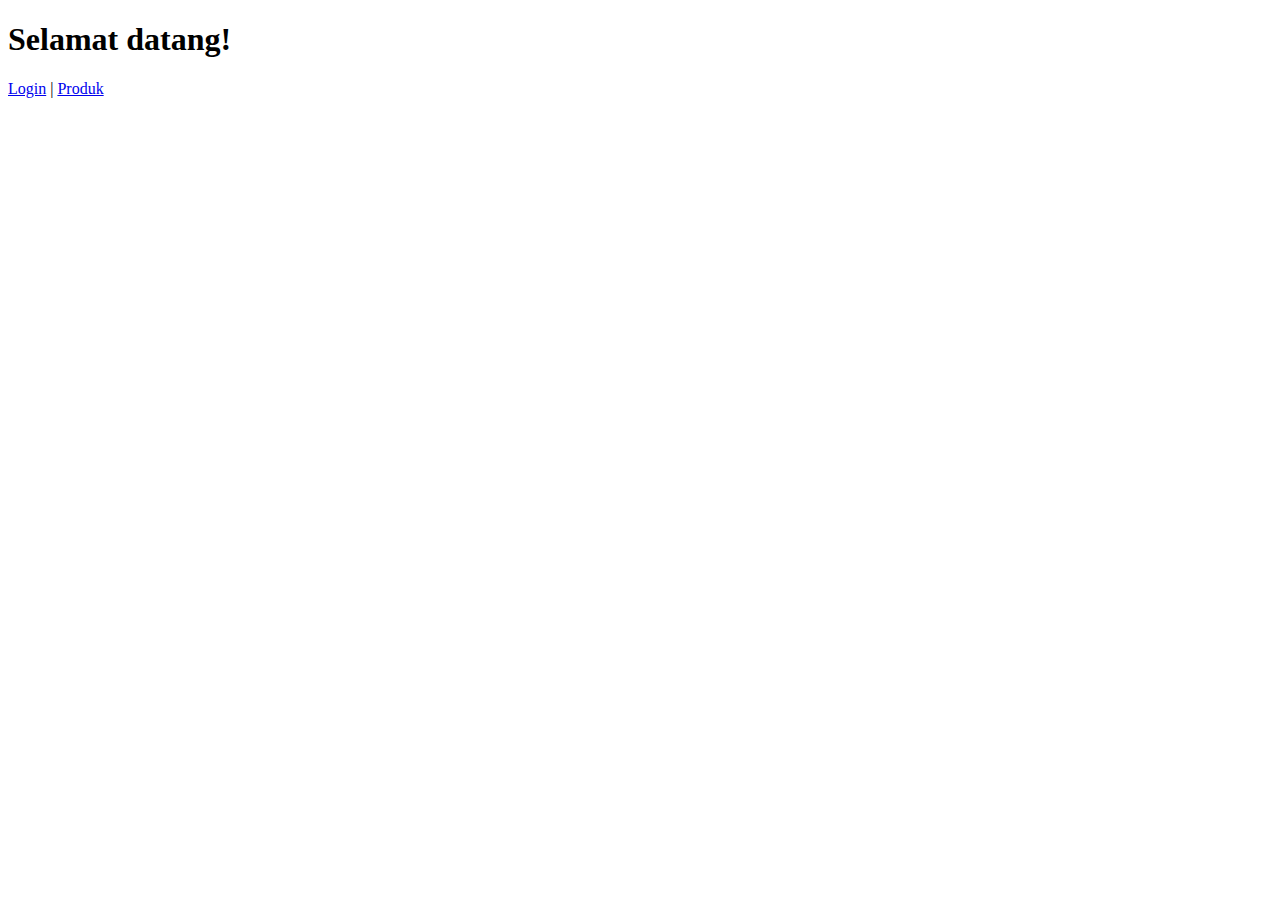
<file: index.html>
<!DOCTYPE html>
<html lang="en">
<head>
  <meta charset="UTF-8">
  <meta name="viewport" content="width=device-width, initial-scale=1.0">
  <title>index</title>
</head>
<body>
  <h1>Selamat datang!</h1>
  <a href="login-responsive.html">Login</a> |
  <a href="product-responsive.html">Produk</a>
</body>
</html>
</file>
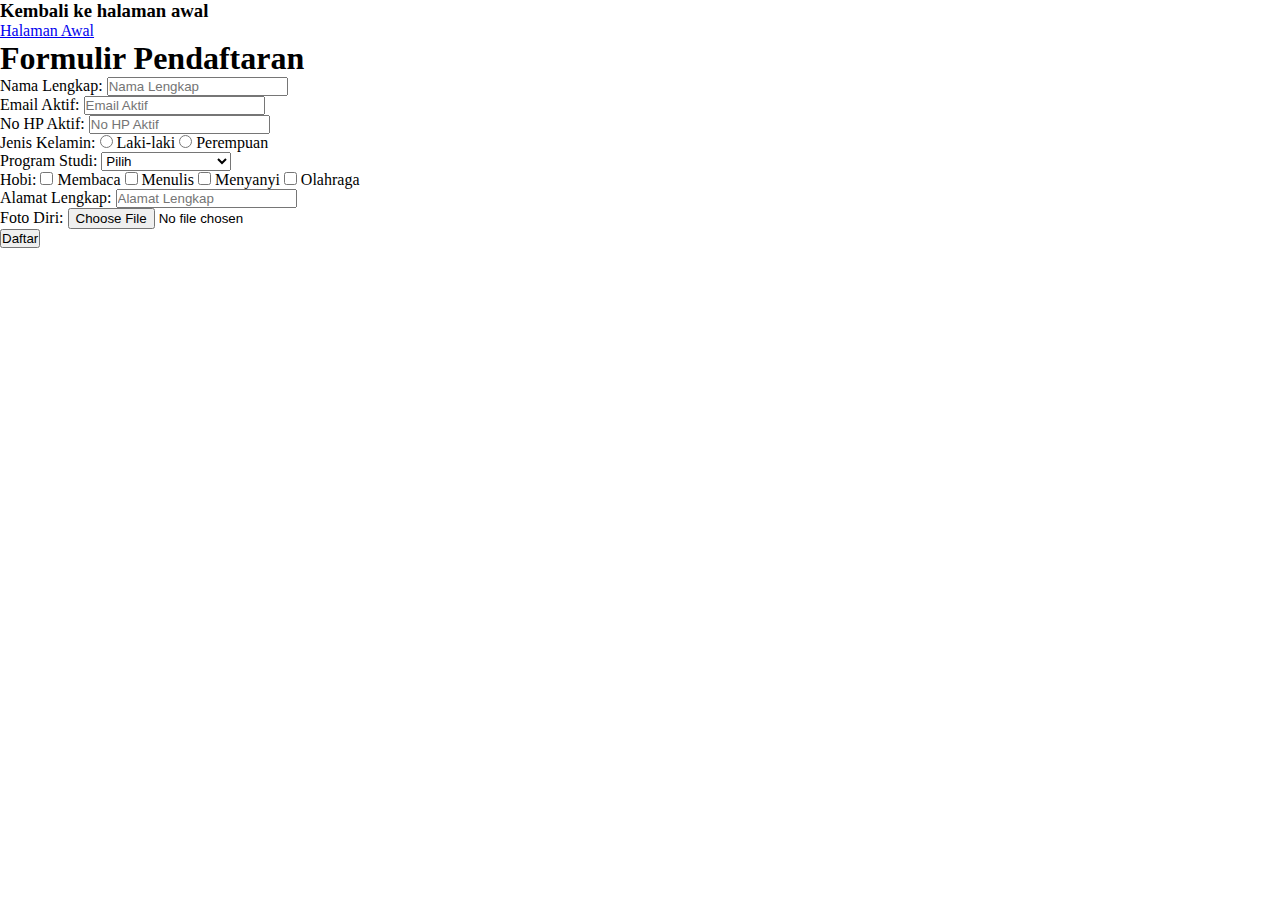
<file: form.html>
<!DOCTYPE html>
<html lang="en">
<head>
    <meta charset="UTF-8">
    <meta name="viewport" content="width=device-width, initial-scale=1.0">
    <title>Formulir Pendaftaran</title>
    <h3>Kembali ke halaman awal</h3>
    <a href="index.html">Halaman Awal</a>
    <link rel="stylesheet" href="style.css">
</head>
<body>
    <div class="container">
        <h1>Formulir Pendaftaran</h1>
        <form action="submit.php" method="post">
            <div class="form-group">
                <label for="nama">Nama Lengkap:</label>
                <input type="text" id="nama" name="nama" placeholder="Nama Lengkap">
            </div>
            <div class="form-group">
                <label for="email">Email Aktif:</label>
                <input type="email" id="email" name="email" placeholder="Email Aktif">
            </div>
            <div class="form-group">
                <label for="noHp">No HP Aktif:</label>
                <input type="number" id="noHp" name="noHp" placeholder="No HP Aktif">
            </div>
            <div class="form-group">
                <label>Jenis Kelamin:</label>
                <label for="laki-laki">
                    <input type="radio" id="laki-laki" name="jenisKelamin" value="laki-laki"> Laki-laki
                </label>
                <label for="perempuan">
                    <input type="radio" id="perempuan" name="jenisKelamin" value="perempuan"> Perempuan
                </label>
            </div>
            <div class="form-group">
                <label for="prodi">Program Studi:</label>
                <select id="prodi" name="prodi">
                    <option value="">Pilih</option>
                    <option value="teknik-informatika">Teknik Informatika</option>
                    <option value="sistem-informasi">Sistem Informasi</option>
                </select>
            </div>
            <div class="form-group">
                <label>Hobi:</label>
                <label for="membaca">
                    <input type="checkbox" id="membaca" name="hobi[]" value="membaca"> Membaca
                </label>
                <label for="menulis">
                    <input type="checkbox" id="menulis" name="hobi[]" value="menulis"> Menulis
                </label>
                <label for="menyanyi">
                    <input type="checkbox" id="menyanyi" name="hobi[]" value="menyanyi"> Menyanyi
                </label>
                <label for="olahraga">
                    <input type="checkbox" id="olahraga" name="hobi[]" value="olahraga"> Olahraga
                </label>
            </div>
            <div class="form-group">
                <label for="alamat">Alamat Lengkap:</label>
                <input type="text" id="alamat" name="alamat" placeholder="Alamat Lengkap">
            </div>
            <div class="form-group">
                <label for="fotoDiri">Foto Diri:</label>
                <input type="file" id="fotoDiri" name="fotoDiri">
            </div>
            <button type="submit">Daftar</button>
        </form>
    </div>
</html>
</file>
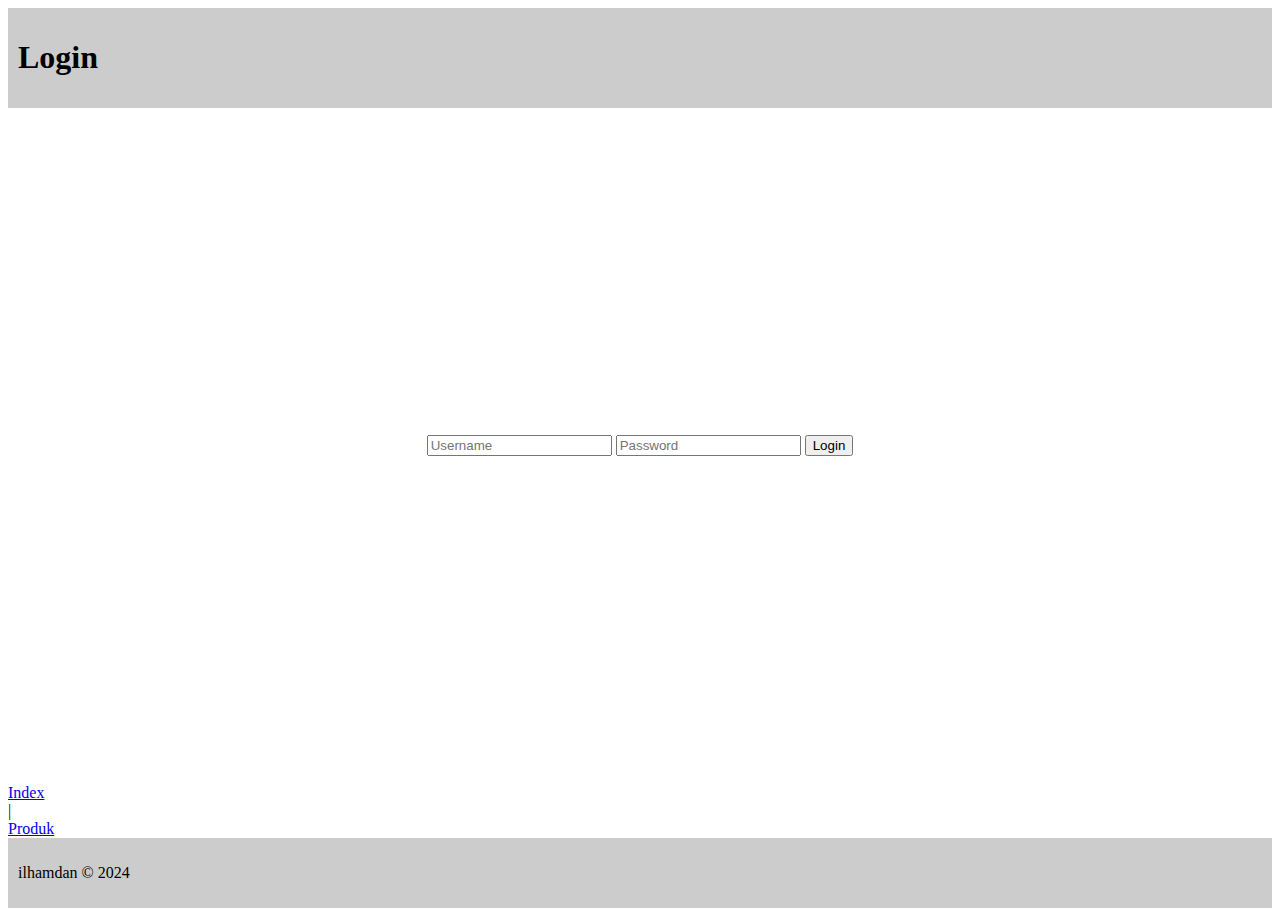
<file: login-responsive.html>
<!DOCTYPE html>
<html lang="en">
<head>
    <meta charset="UTF-8">
    <meta name="viewport" content="width=device-width, initial-scale=1.0">
    <title>Login</title>
    <link rel="stylesheet" href="login.css">
</head>
<body>
    <div class="container">
        <div class="header">
          <h1>Login</h1>
        </div>
        <div class="main">
          <form action="#">
            <input type="text" placeholder="Username">
            <input type="password" placeholder="Password">
            <button type="submit">Login</button>
          </form>
        </div>
        <a href="index.html">Index</a> |
        <a href="product-responsive.html">Produk</a>
        <div class="footer">
          <p>ilhamdan &copy; 2024</p>
        </div>
      </div>
      
</body>
</html>
</file>
<file: login.css>
.container {
  display: grid;
  grid-template-columns: 1fr;
  grid-template-rows: auto 1fr auto;
  min-height: 100vh;
}

.header, .footer {
  background-color: #ccc;
  padding: 10px;
}

.main {
  display: flex;
  justify-content: center;
  align-items: center;
}

@media (max-width: 768px) {
  .container {
    grid-template-columns: repeat(2, 1fr);
  }
}

@media (max-width: 480px) {
  .container {
    grid-template-columns: 1fr;
  }
}
</file>
<file: style.css>
/* Reset CSS */
* {
    margin: 0;
    padding: 0;
    box-sizing: border-box;
  }
  
  /* Warna Utama */
  :root {
    --primary-color: #009688;
    --secondary-color: #fff;
    --text-color: #333;
  }
  
  /* Header */
  .header {
    background-color: var(--primary-color);
    color: var(--secondary-color);
    text-align: center;
    padding: 20px 0;
  }
  
  .header h2 {
    font-size: 2em;
    margin-bottom: 5px;
  }
  
  .header h4 {
    font-size: 1.2em;
    margin-top: 0;
  }
  
  .header .profile-img {
    width: 150px;
    height: 150px;
    border-radius: 50%;
    margin: 0 auto;
  }
  
  .header .icon {
    list-style: none;
    padding: 0;
    margin: 10px auto;
  }
  
  .header .icon li {
    display: inline-block;
    margin: 0 10px;
  }
  
  .header .icon li a {
    color: var(--secondary-color);
    transition: 0.3s ease-in-out;
  }
  
  .header .icon li a:hover {
    color: var(--primary-color);
  }
  
  /* Konten Utama */
  .contents {
    padding: 40px 20px;
  }
  
  /* About Me */
  .about-me {
    margin-bottom: 40px;
  }
  
  .about-me .collapsible {
    background-color: var(--primary-color);
    color: var(--secondary-color);
    cursor: pointer;
    padding: 10px 20px;
    width: 100%;
    border: none;
    text-align: left;
    outline: none;
    font-size: 1.2em;
    transition: 0.3s ease-in-out;
  }
  
  .about-me .collapsible:hover {
    background-color: #007970;
  }
  
  .about-me .active, .about-me .collapsible:hover {
    background-color: #007970;
  }
  
  .about-me .content {
    max-height: 0;
    overflow: hidden;
    transition: 0.5s ease-in-out;
    padding: 20px;
    background-color: var(--secondary-color);
    color: var(--text-color);
  }
  
  .about-me .active .content {
    max-height: 999px;
  }
  
  /* Carousel */
  .carousel-section {
    text-align: center;
  }
  
  .carousel-section h2 {
    margin-bottom: 20px;
  }
  
  .carousel {
    display: flex;
    overflow-x: auto;
    padding: 20px 0;
  }
  
  .carousel-cell {
    flex: 1 0 auto;
    margin: 0 10px;
    padding: 20px;
    border-radius: 10px;
    background-color: #f7f7f7;
    box-shadow: 0 0 10px rgba(0, 0, 0, 0.15);
  }
  
  .carousel-cell h3 {
    font-size: 1.5em;
    margin-bottom: 10px;
  }
  
  /* Timeline */
  .timeline {
    position: relative;
    padding: 20px 0;
  }
  
  .containers {
    position: relative;
    width: 50%;
    clear: both;
  }
  
  .containers:first-child {
    float: left;
  }
  
  .containers:last-child {
    float: right;
  }
  
  .content {
    position: relative;
    background-color: #ddd;
    padding: 20px 30px;
    border-radius: 10px;
    margin-bottom: 20px;
  }
</file>
